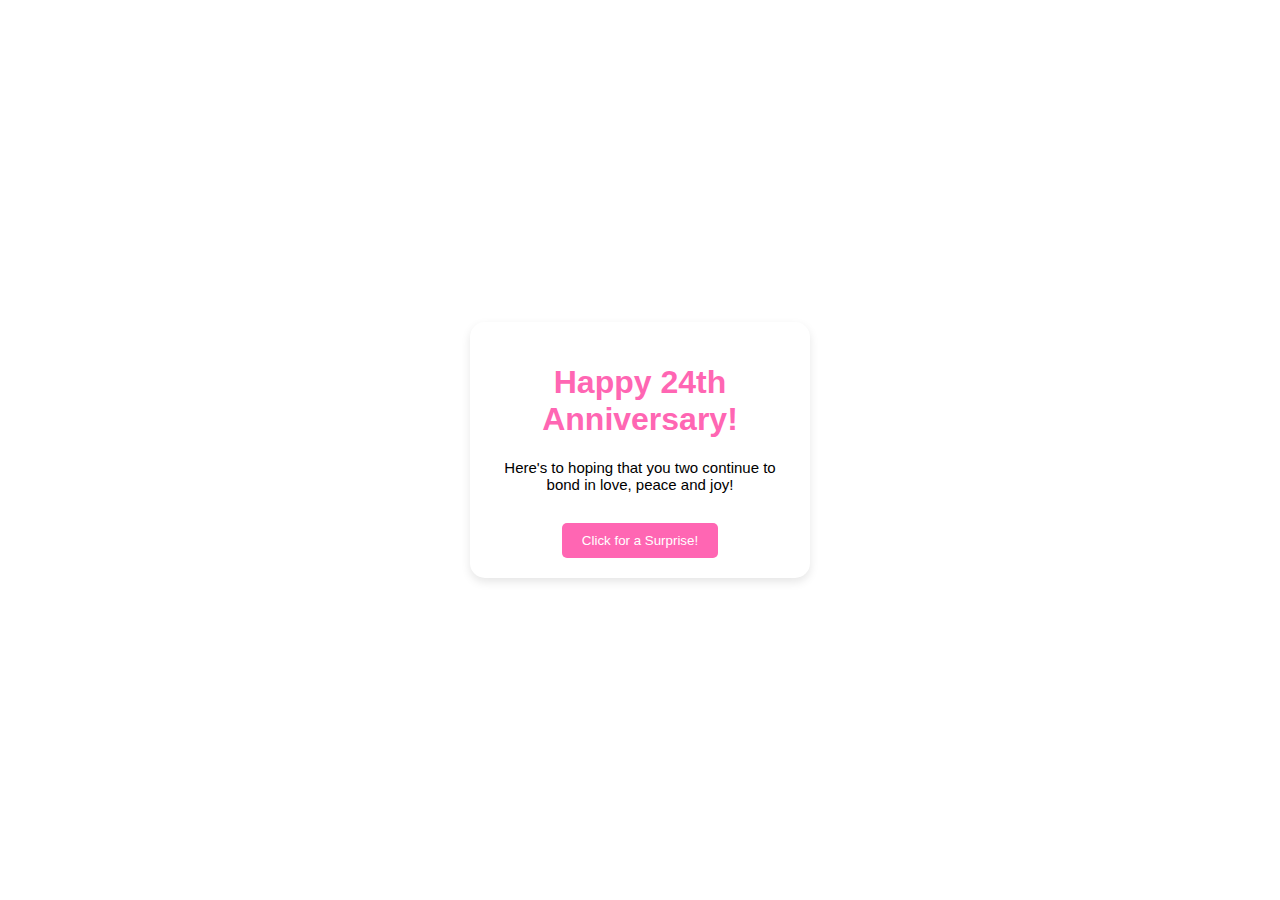
<file: an.html>
<!DOCTYPE html>
<html lang="en">
<head>
  <meta charset="UTF-8">
  <meta name="viewport" content="width=device-width, initial-scale=1.0">
  <title>Happy Anniversary</title>
  <link rel="stylesheet" href="an.css">
</head>
<body>

<div class="fireworks-background">
    <div class="card">
        <h1 id="anniversary-message">Happy 24th Anniversary!</h1>
        <p style="font-size: 15px; font-weight: 400;">Here's to hoping that you two continue to bond in love, peace and joy!</p>
        <button onclick="changeMessage()">Click for a Surprise!</button>
        <p id="surprise-message" class="hidden">May Jehovah continue to bless you two and your union! ❤️</p>
    </div>
</div>
  

  <script src="an.js"></script>
</body>
</html>
</file>
<file: an.css>
body {
  font-family: 'Arial', sans-serif;
  margin: 0;
  height: 100vh;
}

.fireworks-background {
  display: flex;
  justify-content: center;
  align-items: center;
  width: 100%;
  height: 100vh;
  background-size: cover; 
  background-position: center;
  background-repeat: no-repeat;
  animation: slideshow 15s infinite;
}

.card {
  background-color: transparent;
  border-radius: 15px;
  box-shadow: 0 4px 10px rgba(0, 0, 0, 0.1);
  padding: 20px;
  text-align: center;
  width: 300px;
  animation: fadeIn 1s ease-in-out;
  z-index: 10;
}

h1 {
  color: #ff66b3;
}

button {
  background-color: #ff66b3;
  border: none;
  color: white;
  padding: 10px 20px;
  border-radius: 5px;
  cursor: pointer;
  margin-top: 15px;
}

button:hover {
  background-color: #ff3385;
}

.hidden {
  display: none;
}

#surprise-message {
  color: #ff3385;
  margin-top: 10px;
  font-weight: bold;
  font-size: 20px;
  animation: rainbow 2s infinite;
}

@keyframes fadeIn {
  from { opacity: 0; }
  to { opacity: 1; }
}

@keyframes rainbow {
  0% { color: red; }
  16% { color: orange; }
  33% { color: yellow; }
  50% { color: green; }
  66% { color: blue; }
  83% { color: indigo; }
  100% { color: violet; }
}

@keyframes fireworks-flash {
  0% {
    transform: scale(0);
    opacity: 1;
  }
  50% {
    transform: scale(1.5);
    opacity: 0.6;
  }
  100% {
    transform: scale(2);
    opacity: 0;
  }
}

.firework {
  position: absolute;
  width: 15px;
  height: 15px;
  border-radius: 50%;
  background-color: #ff66b3;
  opacity: 0;
  animation: fireworks-flash 1s ease-out forwards infinite;
  z-index: 5;
}

.firework::before, .firework::after {
  content: "";
  position: absolute;
  width: 8px;
  height: 8px;
  background-color: #ff66b3;
  border-radius: 50%;
  opacity: 0;
  animation: fireworks-flash 1s ease-out forwards infinite;
}

.firework::before {
  transform: rotate(45deg);
  background-color: #ffcc00;
}

.firework::after {
  transform: rotate(-45deg);
  background-color: #ff3300;
}

/* Slideshow animation */
@keyframes slideshow {
  0% { background-image: url('IMG-1.jpg'); }
  33% { background-image: url('IMG-2.jpg'); }
  66% { background-image: url('IMG-3.jpg'); }
  100% { background-image: url('IMG-4.jpg'); }
}
</file>
